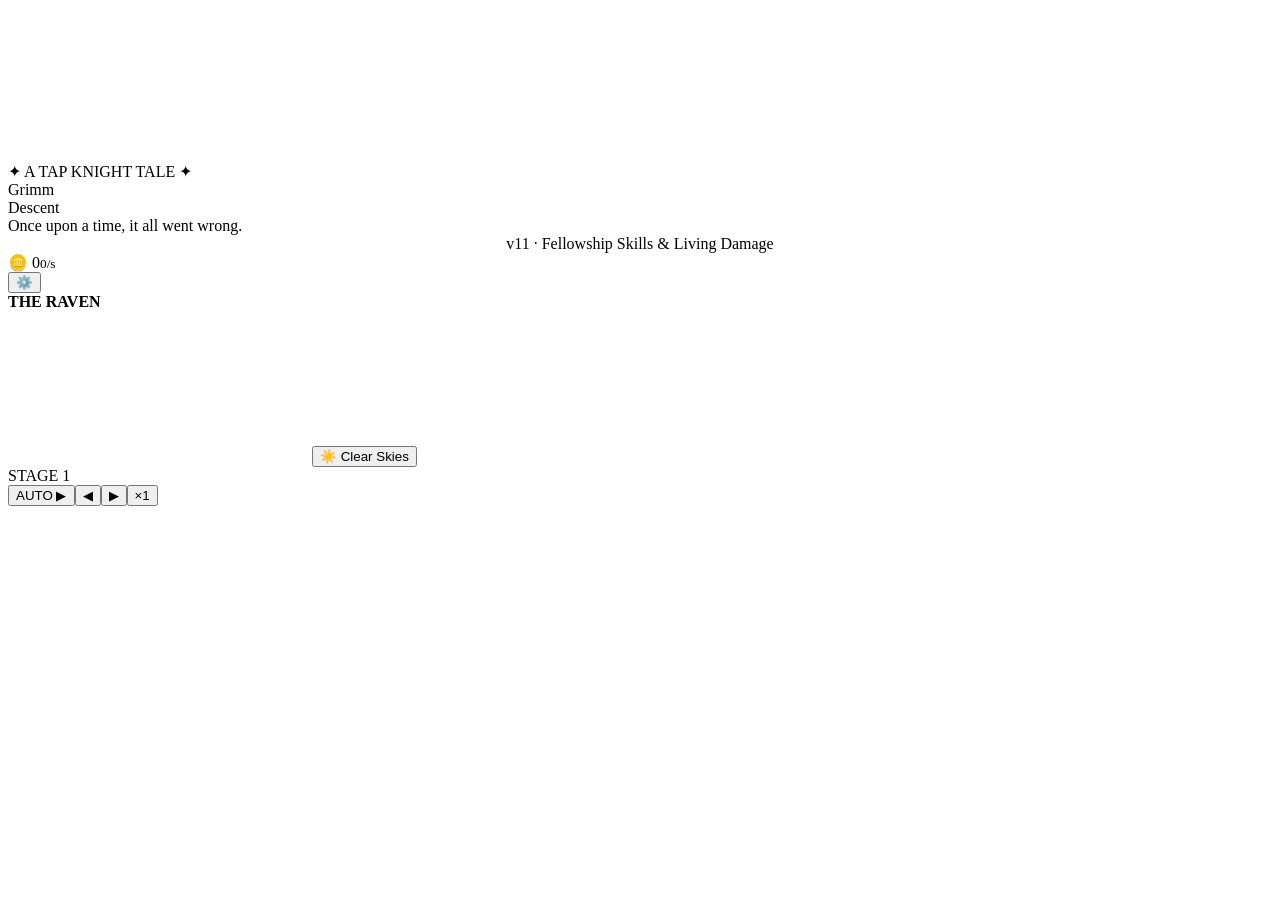
<file: src/template.html>
<!DOCTYPE html>
<html lang="en">
<head>
<meta charset="utf-8">
<meta name="viewport" content="width=device-width,initial-scale=1,maximum-scale=1,user-scalable=no,viewport-fit=cover">
<meta name="theme-color" content="#10211f">
<meta name="apple-mobile-web-app-capable" content="yes">
<meta name="mobile-web-app-capable" content="yes">
<title>Grimm Descent — A Dark Fairy Tale Idle RPG</title>
<link rel="icon" href="data:image/svg+xml,%3Csvg xmlns='http://www.w3.org/2000/svg' viewBox='0 0 100 100'%3E%3Ctext y='.9em' font-size='90'%3E%E2%9A%94%EF%B8%8F%3C/text%3E%3C/svg%3E">
<link rel="preconnect" href="https://fonts.googleapis.com"><link rel="preconnect" href="https://fonts.gstatic.com" crossorigin>
<link href="https://fonts.googleapis.com/css2?family=Bungee&family=Pirata+One&family=IM+Fell+English:ital@0;1&family=Nunito:wght@600;700;800;900&display=swap" rel="stylesheet">
<style>
/*CSS*/
</style>
</head>
<body>
<div id="app">
 <div id="title" class="screen">
  <canvas id="titleFx"></canvas>
  <div class="logo"><div class="l1">✦ A TAP KNIGHT TALE ✦</div><div class="l2">Grimm</div><div class="l3">Descent</div><div class="l4">Once upon a time, it all went wrong.</div></div>
  <div class="tknight" id="titleKnight"></div>
  <div style="width:100%;display:flex;flex-direction:column;align-items:center">
   <div id="titleMenu"></div>
   <div class="ver">v11 · Fellowship Skills & Living Damage</div>
  </div>
 </div>
 <div id="game" class="screen hidden">
  <header id="hud">
   <div class="coin">🪙 <span id="gold">0</span><small id="dps" title="Basic and auto-attack estimate from living heroes; special bursts vary by target.">0/s</small></div>
   <div class="mid" id="soHud"></div>
   <button class="ib" data-act="settings">⚙️</button>
  </header>
  <div id="ticker" role="status" aria-live="off"><b>THE RAVEN</b><div class="news-window"><div id="tickerTxt" class="news-track"></div></div></div>
  <section id="stage">
   <canvas id="fx"></canvas>
   <button id="wxChip" data-act="wxguide">☀️ Clear Skies</button>
   <div id="floorInfo"><div id="stLabel">STAGE 1</div><div id="stRealm"></div><div id="stWave"></div><div id="stProgWrap"><div id="stProg"></div></div></div>
   <div id="stageBtns"><button id="autoBtn" data-act="autoTog">AUTO ▶</button><button id="prevBtn" data-act="prevStage">◀</button><button id="nextBtn" data-act="nextStage">▶</button><button id="speedBtn" data-act="speed">×1</button></div>
   <div id="bossbar" class="hidden"><i></i></div>
   <div id="banner"></div>
  </section>
  <div id="skillbar" role="group" aria-label="Eight hero specials"></div>
  <main id="panel"></main>
  <nav id="tabs"></nav>
 </div>
 <div id="modal" class="hidden"><div id="mbox"><div id="mbody"></div></div></div>
 <div id="toasts"></div>
</div>
<script>
/*JS*/
</script>
</body>
</html>
</file>
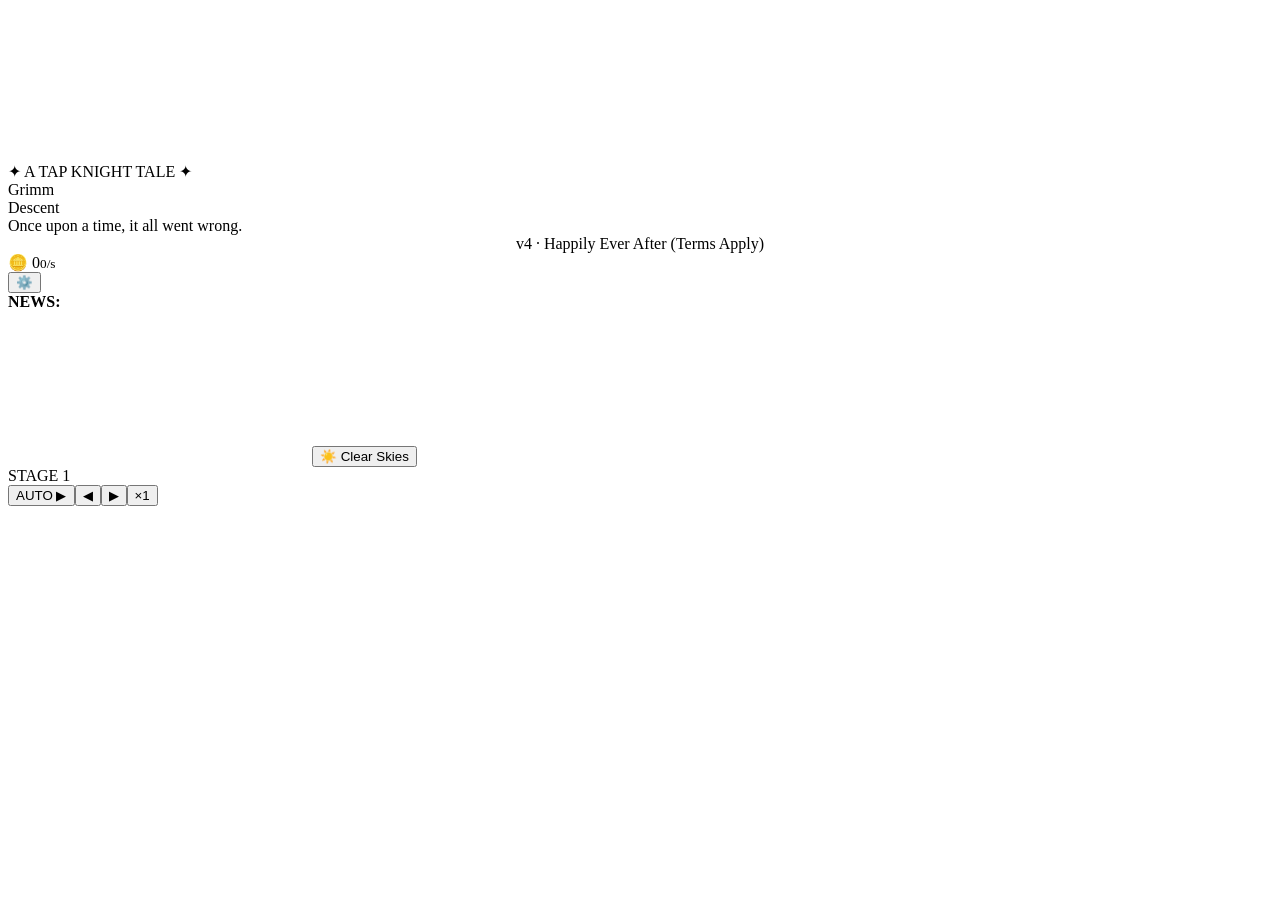
<file: grimm-descent-stage-1/src/template.html>
<!DOCTYPE html>
<html lang="en">
<head>
<meta charset="utf-8">
<meta name="viewport" content="width=device-width,initial-scale=1,maximum-scale=1,user-scalable=no,viewport-fit=cover">
<meta name="theme-color" content="#0a0820">
<meta name="apple-mobile-web-app-capable" content="yes">
<meta name="mobile-web-app-capable" content="yes">
<title>Grimm Descent — A Dark Fairy Tale Idle RPG</title>
<link rel="icon" href="data:image/svg+xml,%3Csvg xmlns='http://www.w3.org/2000/svg' viewBox='0 0 100 100'%3E%3Ctext y='.9em' font-size='90'%3E%E2%9A%94%EF%B8%8F%3C/text%3E%3C/svg%3E">
<link rel="preconnect" href="https://fonts.googleapis.com"><link rel="preconnect" href="https://fonts.gstatic.com" crossorigin>
<link href="https://fonts.googleapis.com/css2?family=Bungee&family=Pirata+One&family=IM+Fell+English:ital@0;1&family=Nunito:wght@600;700;800;900&display=swap" rel="stylesheet">
<style>
/*CSS*/
</style>
</head>
<body>
<div id="app">
 <div id="title" class="screen">
  <canvas id="titleFx"></canvas>
  <div class="logo"><div class="l1">✦ A TAP KNIGHT TALE ✦</div><div class="l2">Grimm</div><div class="l3">Descent</div><div class="l4">Once upon a time, it all went wrong.</div></div>
  <div class="tknight" id="titleKnight"></div>
  <div style="width:100%;display:flex;flex-direction:column;align-items:center">
   <div id="titleMenu"></div>
   <div class="ver">v4 · Happily Ever After (Terms Apply)</div>
  </div>
 </div>
 <div id="game" class="screen hidden">
  <header id="hud">
   <div class="coin">🪙 <span id="gold">0</span><small id="dps">0/s</small></div>
   <div class="mid" id="soHud"></div>
   <button class="ib" data-act="settings">⚙️</button>
  </header>
  <div id="ticker"><b>NEWS:</b><span id="tickerTxt"></span></div>
  <section id="stage">
   <canvas id="fx"></canvas>
   <button id="wxChip" data-act="wxguide">☀️ Clear Skies</button>
   <div id="floorInfo"><div id="stLabel">STAGE 1</div><div id="stRealm"></div><div id="stWave"></div><div id="stProgWrap"><div id="stProg"></div></div></div>
   <div id="stageBtns"><button id="autoBtn" data-act="autoTog">AUTO ▶</button><button id="prevBtn" data-act="prevStage">◀</button><button id="nextBtn" data-act="nextStage">▶</button><button id="speedBtn" data-act="speed">×1</button></div>
   <div id="bossbar" class="hidden"><i></i></div>
   <div id="banner"></div>
  </section>
  <div id="skillbar"></div>
  <main id="panel"></main>
  <nav id="tabs"></nav>
 </div>
 <div id="modal" class="hidden"><div id="mbox"><div id="mbody"></div></div></div>
 <div id="toasts"></div>
</div>
<script>
/*JS*/
</script>
</body>
</html>
</file>
